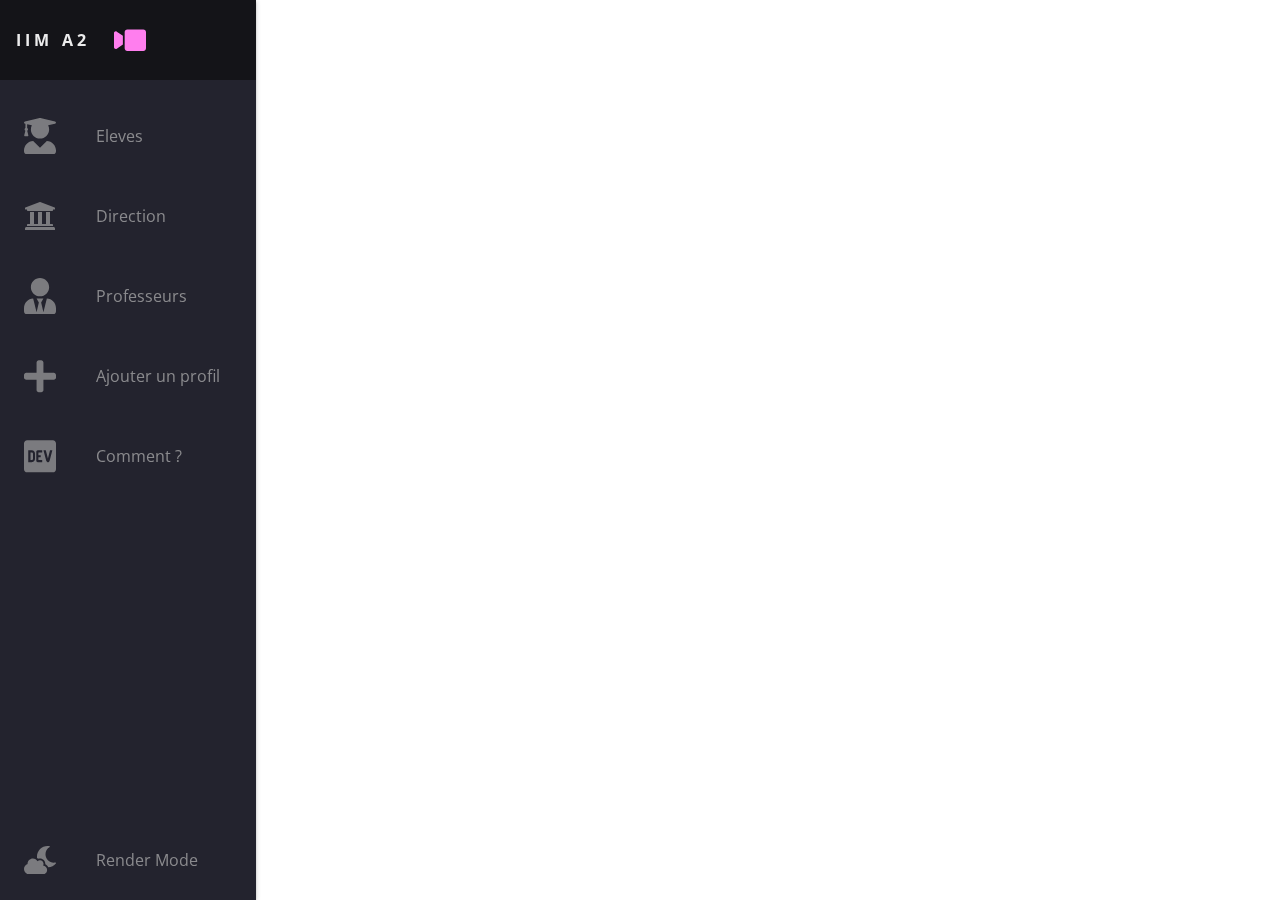
<file: index.html>
<!doctype html>
<html lang="fr">

<head>
    <title></title>
    <meta name="viewport" content="width=device-width, initial-scale=1.0">
    <meta charset="utf-8">
    <link rel="stylesheet" href="style/style.css">
    <link rel="preconnect" href="https://fonts.googleapis.com">
    <link rel="preconnect" href="https://fonts.gstatic.com" crossorigin>
    <link rel="stylesheet" href="https://cdnjs.cloudflare.com/ajax/libs/font-awesome/5.15.4/css/all.min.css" integrity="sha512-1ycn6IcaQQ40/MKBW2W4Rhis/DbILU74C1vSrLJxCq57o941Ym01SwNsOMqvEBFlcgUa6xLiPY/NS5R+E6ztJQ==" crossorigin="anonymous" referrerpolicy="no-referrer" />
    <link href="https://fonts.googleapis.com/css2?family=Open+Sans:ital,wght@0,300;0,400;0,600;0,700;0,800;1,300;1,400;1,600;1,700;1,800&display=swap" rel="stylesheet">
    <link rel="stylesheet" href="https://cdnjs.cloudflare.com/ajax/libs/materialize/1.0.0/css/materialize.min.css">
</head>

<body>
    <nav class="navbar">
        <ul class="navbar-nav">
            <li class="logo">
                <a href="./index.html" class="nav-link">
                    <span class="link-text">IIM A2</span>
                    <svg aria-hidden="true" focusable="false" data-prefix="fas" data-icon="video" class="svg-inline--fa fa-video fa-w-18" role="img" xmlns="http://www.w3.org/2000/svg" viewBox="0 0 576 512">
                        <path fill="currentColor" d="M336.2 64H47.8C21.4 64 0 85.4 0 111.8v288.4C0 426.6 21.4 448 47.8 448h288.4c26.4 0 47.8-21.4 47.8-47.8V111.8c0-26.4-21.4-47.8-47.8-47.8zm189.4 37.7L416 177.3v157.4l109.6 75.5c21.2 14.6 50.4-.3 50.4-25.8V127.5c0-25.4-29.1-40.4-50.4-25.8z" class="fa-primary"></path>
                    </svg>
                </a>
            </li>

            <li class="nav-item">
                <a href="./index.html" class="nav-link" id="trends">
                    <svg aria-hidden="true" focusable="false" data-prefix="fas" data-icon="user-graduate" class="svg-inline--fa fa-user-graduate fa-w-14" role="img" xmlns="http://www.w3.org/2000/svg" viewBox="0 0 448 512">
                        <path fill="currentColor" d="M319.4 320.6L224 416l-95.4-95.4C57.1 323.7 0 382.2 0 454.4v9.6c0 26.5 21.5 48 48 48h352c26.5 0 48-21.5 48-48v-9.6c0-72.2-57.1-130.7-128.6-133.8zM13.6 79.8l6.4 1.5v58.4c-7 4.2-12 11.5-12 20.3 0 8.4 4.6 15.4 11.1 19.7L3.5 242c-1.7 6.9 2.1 14 7.6 14h41.8c5.5 0 9.3-7.1 7.6-14l-15.6-62.3C51.4 175.4 56 168.4 56 160c0-8.8-5-16.1-12-20.3V87.1l66 15.9c-8.6 17.2-14 36.4-14 57 0 70.7 57.3 128 128 128s128-57.3 128-128c0-20.6-5.3-39.8-14-57l96.3-23.2c18.2-4.4 18.2-27.1 0-31.5l-190.4-46c-13-3.1-26.7-3.1-39.7 0L13.6 48.2c-18.1 4.4-18.1 27.2 0 31.6z" class="fa-primary"></path>
                    </svg>
                    <span class="link-text">Eleves</span>
                </a>
            </li>

            <li class="nav-item">
                <a href="direction.html" class="nav-link" id="upcomming">
                    <svg aria-hidden="true" focusable="false" data-prefix="fas" data-icon="university" class="svg-inline--fa fa-university fa-w-16" role="img" xmlns="http://www.w3.org/2000/svg" viewBox="0 0 512 512">
                        <path fill="currentColor" d="M496 128v16a8 8 0 0 1-8 8h-24v12c0 6.627-5.373 12-12 12H60c-6.627 0-12-5.373-12-12v-12H24a8 8 0 0 1-8-8v-16a8 8 0 0 1 4.941-7.392l232-88a7.996 7.996 0 0 1 6.118 0l232 88A8 8 0 0 1 496 128zm-24 304H40c-13.255 0-24 10.745-24 24v16a8 8 0 0 0 8 8h464a8 8 0 0 0 8-8v-16c0-13.255-10.745-24-24-24zM96 192v192H60c-6.627 0-12 5.373-12 12v20h416v-20c0-6.627-5.373-12-12-12h-36V192h-64v192h-64V192h-64v192h-64V192H96z" class="fa-primary"></path>
                    </svg>
                    <span class="link-text">Direction</span>
                </a>
            </li>

            <li class="nav-item">
                <a href="professeurs.html" class="nav-link" id="profile">
                    <svg aria-hidden="true" focusable="false" data-prefix="fas" data-icon="user-tie" class="svg-inline--fa fa-user-tie fa-w-14" role="img" xmlns="http://www.w3.org/2000/svg" viewBox="0 0 448 512">
                        <path fill="currentColor" d="M224 256c70.7 0 128-57.3 128-128S294.7 0 224 0 96 57.3 96 128s57.3 128 128 128zm95.8 32.6L272 480l-32-136 32-56h-96l32 56-32 136-47.8-191.4C56.9 292 0 350.3 0 422.4V464c0 26.5 21.5 48 48 48h352c26.5 0 48-21.5 48-48v-41.6c0-72.1-56.9-130.4-128.2-133.8z" class="fa-primary"></path>
                    </svg>
                    <span class="link-text">Professeurs</span>
                </a>
            </li>

            <li class="nav-item">
                <a href="modif.html" class="nav-link" id="search">
                    <svg aria-hidden="true" focusable="false" data-prefix="fas" data-icon="plus" class="svg-inline--fa fa-plus fa-w-14" role="img" xmlns="http://www.w3.org/2000/svg" viewBox="0 0 448 512">
                        <path fill="currentColor" d="M416 208H272V64c0-17.67-14.33-32-32-32h-32c-17.67 0-32 14.33-32 32v144H32c-17.67 0-32 14.33-32 32v32c0 17.67 14.33 32 32 32h144v144c0 17.67 14.33 32 32 32h32c17.67 0 32-14.33 32-32V304h144c17.67 0 32-14.33 32-32v-32c0-17.67-14.33-32-32-32z" class="fa-primary"></path>
                    </svg>
                    <span class="link-text">Ajouter un profil</span>
                </a>
            </li>

            <li class="nav-item">
                <a href="explications.html" class="nav-link" id="search">
                    <svg aria-hidden="true" focusable="false" data-prefix="fab" data-icon="dev" class="svg-inline--fa fa-dev fa-w-14" role="img" xmlns="http://www.w3.org/2000/svg" viewBox="0 0 448 512">
                        <path fill="currentColor" d="M120.12 208.29c-3.88-2.9-7.77-4.35-11.65-4.35H91.03v104.47h17.45c3.88 0 7.77-1.45 11.65-4.35 3.88-2.9 5.82-7.25 5.82-13.06v-69.65c-.01-5.8-1.96-10.16-5.83-13.06zM404.1 32H43.9C19.7 32 .06 51.59 0 75.8v360.4C.06 460.41 19.7 480 43.9 480h360.2c24.21 0 43.84-19.59 43.9-43.8V75.8c-.06-24.21-19.7-43.8-43.9-43.8zM154.2 291.19c0 18.81-11.61 47.31-48.36 47.25h-46.4V172.98h47.38c35.44 0 47.36 28.46 47.37 47.28l.01 70.93zm100.68-88.66H201.6v38.42h32.57v29.57H201.6v38.41h53.29v29.57h-62.18c-11.16.29-20.44-8.53-20.72-19.69V193.7c-.27-11.15 8.56-20.41 19.71-20.69h63.19l-.01 29.52zm103.64 115.29c-13.2 30.75-36.85 24.63-47.44 0l-38.53-144.8h32.57l29.71 113.72 29.57-113.72h32.58l-38.46 144.8z" class="fa-primary"></path>
                    </svg>
                    <span class="link-text">Comment ?</span>
                </a>
            </li>

            <li class="nav-item">
                <a class="nav-link change">
                    <svg aria-hidden="true" focusable="false" data-prefix="fas" data-icon="cloud-moon" class="svg-inline--fa fa-cloud-moon fa-w-18" role="img" xmlns="http://www.w3.org/2000/svg" viewBox="0 0 576 512">
                        <path fill="currentColor" d="M342.8 352.7c5.7-9.6 9.2-20.7 9.2-32.7 0-35.3-28.7-64-64-64-17.2 0-32.8 6.9-44.3 17.9-16.3-29.6-47.5-49.9-83.7-49.9-53 0-96 43-96 96 0 2 .5 3.8.6 5.7C27.1 338.8 0 374.1 0 416c0 53 43 96 96 96h240c44.2 0 80-35.8 80-80 0-41.9-32.3-75.8-73.2-79.3zm222.5-54.3c-93.1 17.7-178.5-53.7-178.5-147.7 0-54.2 29-104 76.1-130.8 7.3-4.1 5.4-15.1-2.8-16.7C448.4 1.1 436.7 0 425 0 319.1 0 233.1 85.9 233.1 192c0 8.5.7 16.8 1.8 25 5.9 4.3 11.6 8.9 16.7 14.2 11.4-4.7 23.7-7.2 36.4-7.2 52.9 0 96 43.1 96 96 0 3.6-.2 7.2-.6 10.7 23.6 10.8 42.4 29.5 53.5 52.6 54.4-3.4 103.7-29.3 137.1-70.4 5.3-6.5-.5-16.1-8.7-14.5z" class="fa-primary"></path>
                    </svg>
                    <span class="link-text">Render Mode</span>
                </a>
            </li>
        </ul>
    </nav>

    <main>
        <div class="card_container">

        </div>
    </main>

    <script src="script/script.js"></script>
</body>

</html>
</file>
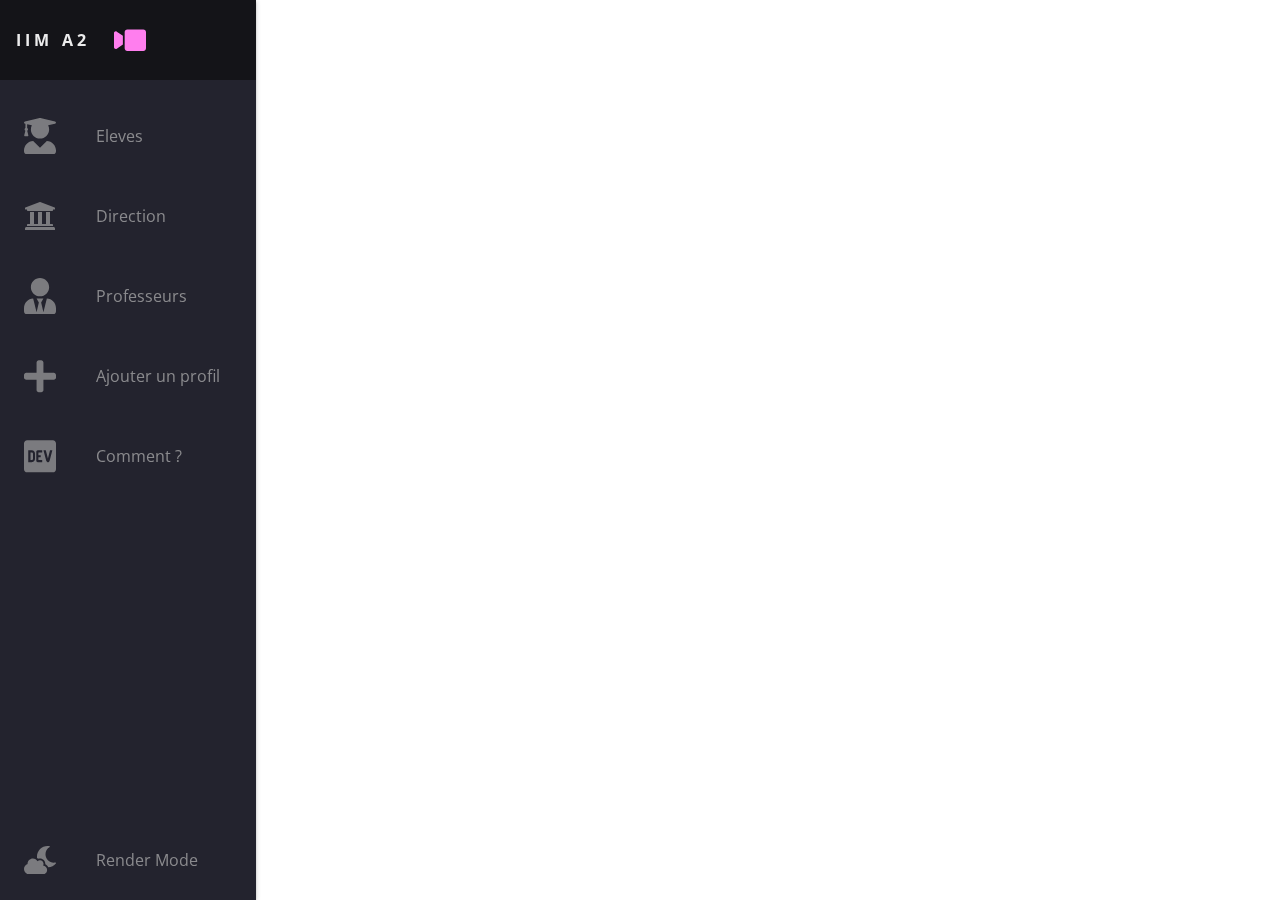
<file: direction.html>
<!doctype html>
<html lang="fr">

<head>
    <title></title>
    <meta name="viewport" content="width=device-width, initial-scale=1.0">
    <meta charset="utf-8">
    <link rel="stylesheet" href="style/style.css">
    <link rel="preconnect" href="https://fonts.googleapis.com">
    <link rel="preconnect" href="https://fonts.gstatic.com" crossorigin>
    <link rel="stylesheet" href="https://cdnjs.cloudflare.com/ajax/libs/font-awesome/5.15.4/css/all.min.css" integrity="sha512-1ycn6IcaQQ40/MKBW2W4Rhis/DbILU74C1vSrLJxCq57o941Ym01SwNsOMqvEBFlcgUa6xLiPY/NS5R+E6ztJQ==" crossorigin="anonymous" referrerpolicy="no-referrer" />
    <link href="https://fonts.googleapis.com/css2?family=Open+Sans:ital,wght@0,300;0,400;0,600;0,700;0,800;1,300;1,400;1,600;1,700;1,800&display=swap" rel="stylesheet">
    <link rel="stylesheet" href="https://cdnjs.cloudflare.com/ajax/libs/materialize/1.0.0/css/materialize.min.css">
</head>

<body>
    <nav class="navbar">
        <ul class="navbar-nav">
            <li class="logo">
                <a href="./index.html" class="nav-link">
                    <span class="link-text">IIM A2</span>
                    <svg aria-hidden="true" focusable="false" data-prefix="fas" data-icon="video" class="svg-inline--fa fa-video fa-w-18" role="img" xmlns="http://www.w3.org/2000/svg" viewBox="0 0 576 512">
                        <path fill="currentColor" d="M336.2 64H47.8C21.4 64 0 85.4 0 111.8v288.4C0 426.6 21.4 448 47.8 448h288.4c26.4 0 47.8-21.4 47.8-47.8V111.8c0-26.4-21.4-47.8-47.8-47.8zm189.4 37.7L416 177.3v157.4l109.6 75.5c21.2 14.6 50.4-.3 50.4-25.8V127.5c0-25.4-29.1-40.4-50.4-25.8z" class="fa-primary"></path>
                    </svg>
                </a>
            </li>

            <li class="nav-item">
                <a href="./index.html" class="nav-link" id="trends">
                    <svg aria-hidden="true" focusable="false" data-prefix="fas" data-icon="user-graduate" class="svg-inline--fa fa-user-graduate fa-w-14" role="img" xmlns="http://www.w3.org/2000/svg" viewBox="0 0 448 512">
                        <path fill="currentColor" d="M319.4 320.6L224 416l-95.4-95.4C57.1 323.7 0 382.2 0 454.4v9.6c0 26.5 21.5 48 48 48h352c26.5 0 48-21.5 48-48v-9.6c0-72.2-57.1-130.7-128.6-133.8zM13.6 79.8l6.4 1.5v58.4c-7 4.2-12 11.5-12 20.3 0 8.4 4.6 15.4 11.1 19.7L3.5 242c-1.7 6.9 2.1 14 7.6 14h41.8c5.5 0 9.3-7.1 7.6-14l-15.6-62.3C51.4 175.4 56 168.4 56 160c0-8.8-5-16.1-12-20.3V87.1l66 15.9c-8.6 17.2-14 36.4-14 57 0 70.7 57.3 128 128 128s128-57.3 128-128c0-20.6-5.3-39.8-14-57l96.3-23.2c18.2-4.4 18.2-27.1 0-31.5l-190.4-46c-13-3.1-26.7-3.1-39.7 0L13.6 48.2c-18.1 4.4-18.1 27.2 0 31.6z" class="fa-primary"></path>
                    </svg>
                    <span class="link-text">Eleves</span>
                </a>
            </li>

            <li class="nav-item">
                <a href="direction.html" class="nav-link" id="upcomming">
                    <svg aria-hidden="true" focusable="false" data-prefix="fas" data-icon="university" class="svg-inline--fa fa-university fa-w-16" role="img" xmlns="http://www.w3.org/2000/svg" viewBox="0 0 512 512">
                        <path fill="currentColor" d="M496 128v16a8 8 0 0 1-8 8h-24v12c0 6.627-5.373 12-12 12H60c-6.627 0-12-5.373-12-12v-12H24a8 8 0 0 1-8-8v-16a8 8 0 0 1 4.941-7.392l232-88a7.996 7.996 0 0 1 6.118 0l232 88A8 8 0 0 1 496 128zm-24 304H40c-13.255 0-24 10.745-24 24v16a8 8 0 0 0 8 8h464a8 8 0 0 0 8-8v-16c0-13.255-10.745-24-24-24zM96 192v192H60c-6.627 0-12 5.373-12 12v20h416v-20c0-6.627-5.373-12-12-12h-36V192h-64v192h-64V192h-64v192h-64V192H96z" class="fa-primary"></path>
                    </svg>
                    <span class="link-text">Direction</span>
                </a>
            </li>

            <li class="nav-item">
                <a href="professeurs.html" class="nav-link" id="profile">
                    <svg aria-hidden="true" focusable="false" data-prefix="fas" data-icon="user-tie" class="svg-inline--fa fa-user-tie fa-w-14" role="img" xmlns="http://www.w3.org/2000/svg" viewBox="0 0 448 512">
                        <path fill="currentColor" d="M224 256c70.7 0 128-57.3 128-128S294.7 0 224 0 96 57.3 96 128s57.3 128 128 128zm95.8 32.6L272 480l-32-136 32-56h-96l32 56-32 136-47.8-191.4C56.9 292 0 350.3 0 422.4V464c0 26.5 21.5 48 48 48h352c26.5 0 48-21.5 48-48v-41.6c0-72.1-56.9-130.4-128.2-133.8z" class="fa-primary"></path>
                    </svg>
                    <span class="link-text">Professeurs</span>
                </a>
            </li>

            <li class="nav-item">
                <a href="modif.html" class="nav-link" id="search">
                    <svg aria-hidden="true" focusable="false" data-prefix="fas" data-icon="plus" class="svg-inline--fa fa-plus fa-w-14" role="img" xmlns="http://www.w3.org/2000/svg" viewBox="0 0 448 512">
                        <path fill="currentColor" d="M416 208H272V64c0-17.67-14.33-32-32-32h-32c-17.67 0-32 14.33-32 32v144H32c-17.67 0-32 14.33-32 32v32c0 17.67 14.33 32 32 32h144v144c0 17.67 14.33 32 32 32h32c17.67 0 32-14.33 32-32V304h144c17.67 0 32-14.33 32-32v-32c0-17.67-14.33-32-32-32z" class="fa-primary"></path>
                    </svg>
                    <span class="link-text">Ajouter un profil</span>
                </a>
            </li>

            <li class="nav-item">
                <a href="explications.html" class="nav-link" id="search">
                    <svg aria-hidden="true" focusable="false" data-prefix="fab" data-icon="dev" class="svg-inline--fa fa-dev fa-w-14" role="img" xmlns="http://www.w3.org/2000/svg" viewBox="0 0 448 512">
                        <path fill="currentColor" d="M120.12 208.29c-3.88-2.9-7.77-4.35-11.65-4.35H91.03v104.47h17.45c3.88 0 7.77-1.45 11.65-4.35 3.88-2.9 5.82-7.25 5.82-13.06v-69.65c-.01-5.8-1.96-10.16-5.83-13.06zM404.1 32H43.9C19.7 32 .06 51.59 0 75.8v360.4C.06 460.41 19.7 480 43.9 480h360.2c24.21 0 43.84-19.59 43.9-43.8V75.8c-.06-24.21-19.7-43.8-43.9-43.8zM154.2 291.19c0 18.81-11.61 47.31-48.36 47.25h-46.4V172.98h47.38c35.44 0 47.36 28.46 47.37 47.28l.01 70.93zm100.68-88.66H201.6v38.42h32.57v29.57H201.6v38.41h53.29v29.57h-62.18c-11.16.29-20.44-8.53-20.72-19.69V193.7c-.27-11.15 8.56-20.41 19.71-20.69h63.19l-.01 29.52zm103.64 115.29c-13.2 30.75-36.85 24.63-47.44 0l-38.53-144.8h32.57l29.71 113.72 29.57-113.72h32.58l-38.46 144.8z" class="fa-primary"></path>
                    </svg>
                    <span class="link-text">Comment ?</span>
                </a>
            </li>

            <li class="nav-item">
                <a class="nav-link change">
                    <svg aria-hidden="true" focusable="false" data-prefix="fas" data-icon="cloud-moon" class="svg-inline--fa fa-cloud-moon fa-w-18" role="img" xmlns="http://www.w3.org/2000/svg" viewBox="0 0 576 512">
                        <path fill="currentColor" d="M342.8 352.7c5.7-9.6 9.2-20.7 9.2-32.7 0-35.3-28.7-64-64-64-17.2 0-32.8 6.9-44.3 17.9-16.3-29.6-47.5-49.9-83.7-49.9-53 0-96 43-96 96 0 2 .5 3.8.6 5.7C27.1 338.8 0 374.1 0 416c0 53 43 96 96 96h240c44.2 0 80-35.8 80-80 0-41.9-32.3-75.8-73.2-79.3zm222.5-54.3c-93.1 17.7-178.5-53.7-178.5-147.7 0-54.2 29-104 76.1-130.8 7.3-4.1 5.4-15.1-2.8-16.7C448.4 1.1 436.7 0 425 0 319.1 0 233.1 85.9 233.1 192c0 8.5.7 16.8 1.8 25 5.9 4.3 11.6 8.9 16.7 14.2 11.4-4.7 23.7-7.2 36.4-7.2 52.9 0 96 43.1 96 96 0 3.6-.2 7.2-.6 10.7 23.6 10.8 42.4 29.5 53.5 52.6 54.4-3.4 103.7-29.3 137.1-70.4 5.3-6.5-.5-16.1-8.7-14.5z" class="fa-primary"></path>
                    </svg>
                    <span class="link-text">Render Mode</span>
                </a>
            </li>
        </ul>
    </nav>

    <main>
        <div class="card_container">

        </div>
    </main>

    <script type="text/javascript" src="script/iim.json"></script>
    <script src="script/script.js"></script>
</body>

</html>
</file>
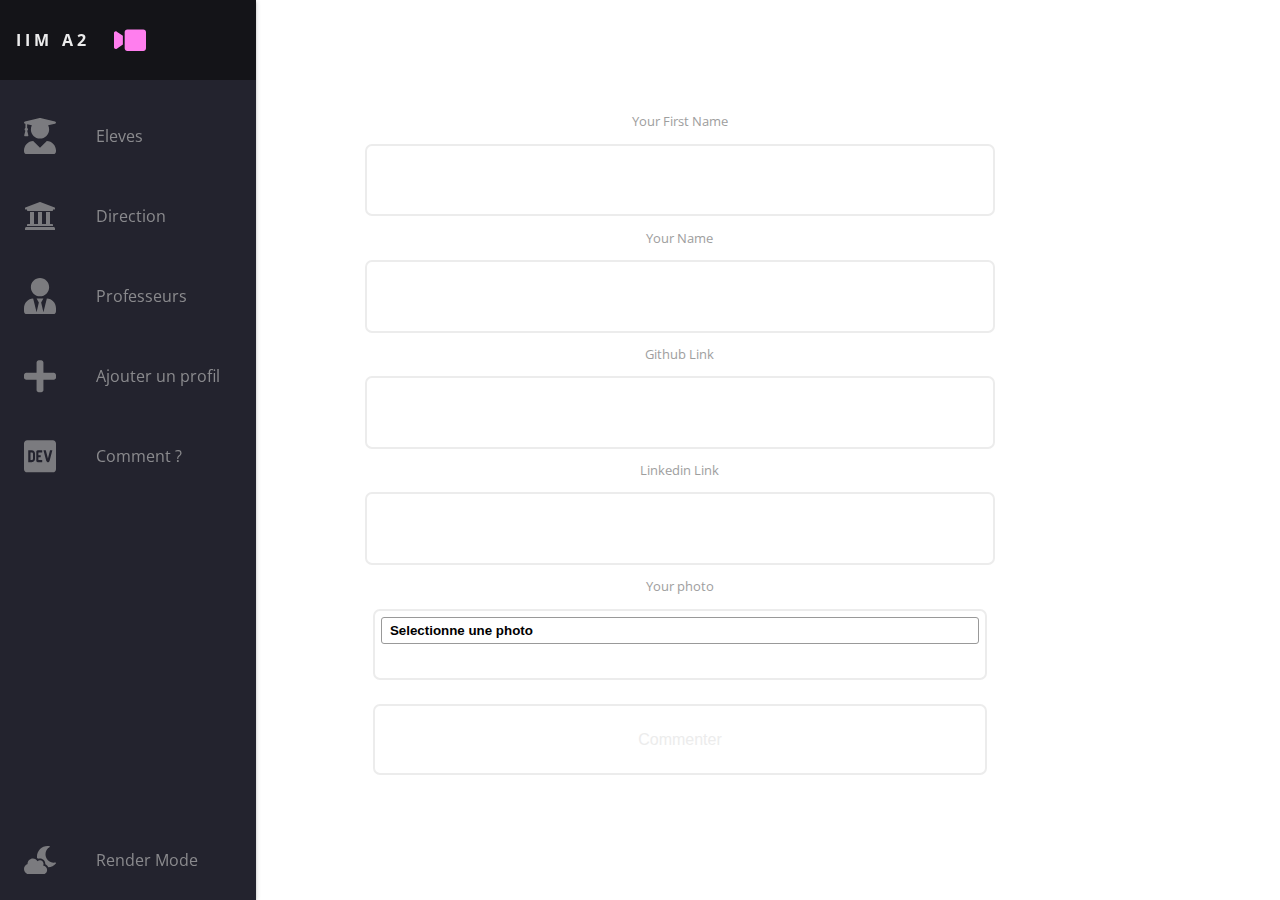
<file: modif.html>
<!doctype html>
<html lang="fr">

<head>
    <title></title>
    <meta name="viewport" content="width=device-width, initial-scale=1.0">
    <meta charset="utf-8">
    <link rel="stylesheet" href="style/style.css">
    <link rel="preconnect" href="https://fonts.googleapis.com">
    <link rel="preconnect" href="https://fonts.gstatic.com" crossorigin>
    <link rel="stylesheet" href="https://cdnjs.cloudflare.com/ajax/libs/font-awesome/5.15.4/css/all.min.css" integrity="sha512-1ycn6IcaQQ40/MKBW2W4Rhis/DbILU74C1vSrLJxCq57o941Ym01SwNsOMqvEBFlcgUa6xLiPY/NS5R+E6ztJQ==" crossorigin="anonymous" referrerpolicy="no-referrer" />
    <link href="https://fonts.googleapis.com/css2?family=Open+Sans:ital,wght@0,300;0,400;0,600;0,700;0,800;1,300;1,400;1,600;1,700;1,800&display=swap" rel="stylesheet">
    <link rel="stylesheet" href="https://cdnjs.cloudflare.com/ajax/libs/materialize/1.0.0/css/materialize.min.css">
</head>

<body>
    <nav class="navbar dark">
        <ul class="navbar-nav">
            <li class="logo">
                <a href="./index.html" class="nav-link">
                    <span class="link-text">IIM A2</span>
                    <svg aria-hidden="true" focusable="false" data-prefix="fas" data-icon="video" class="svg-inline--fa fa-video fa-w-18" role="img" xmlns="http://www.w3.org/2000/svg" viewBox="0 0 576 512">
                        <path fill="currentColor" d="M336.2 64H47.8C21.4 64 0 85.4 0 111.8v288.4C0 426.6 21.4 448 47.8 448h288.4c26.4 0 47.8-21.4 47.8-47.8V111.8c0-26.4-21.4-47.8-47.8-47.8zm189.4 37.7L416 177.3v157.4l109.6 75.5c21.2 14.6 50.4-.3 50.4-25.8V127.5c0-25.4-29.1-40.4-50.4-25.8z" class="fa-primary"></path>
                    </svg>
                </a>
            </li>

            <li class="nav-item">
                <a href="./index.html" class="nav-link" id="trends">
                    <svg aria-hidden="true" focusable="false" data-prefix="fas" data-icon="user-graduate" class="svg-inline--fa fa-user-graduate fa-w-14" role="img" xmlns="http://www.w3.org/2000/svg" viewBox="0 0 448 512">
                        <path fill="currentColor" d="M319.4 320.6L224 416l-95.4-95.4C57.1 323.7 0 382.2 0 454.4v9.6c0 26.5 21.5 48 48 48h352c26.5 0 48-21.5 48-48v-9.6c0-72.2-57.1-130.7-128.6-133.8zM13.6 79.8l6.4 1.5v58.4c-7 4.2-12 11.5-12 20.3 0 8.4 4.6 15.4 11.1 19.7L3.5 242c-1.7 6.9 2.1 14 7.6 14h41.8c5.5 0 9.3-7.1 7.6-14l-15.6-62.3C51.4 175.4 56 168.4 56 160c0-8.8-5-16.1-12-20.3V87.1l66 15.9c-8.6 17.2-14 36.4-14 57 0 70.7 57.3 128 128 128s128-57.3 128-128c0-20.6-5.3-39.8-14-57l96.3-23.2c18.2-4.4 18.2-27.1 0-31.5l-190.4-46c-13-3.1-26.7-3.1-39.7 0L13.6 48.2c-18.1 4.4-18.1 27.2 0 31.6z" class="fa-primary"></path>
                    </svg>
                    <span class="link-text">Eleves</span>
                </a>
            </li>

            <li class="nav-item">
                <a href="direction.html" class="nav-link" id="upcomming">
                    <svg aria-hidden="true" focusable="false" data-prefix="fas" data-icon="university" class="svg-inline--fa fa-university fa-w-16" role="img" xmlns="http://www.w3.org/2000/svg" viewBox="0 0 512 512">
                        <path fill="currentColor" d="M496 128v16a8 8 0 0 1-8 8h-24v12c0 6.627-5.373 12-12 12H60c-6.627 0-12-5.373-12-12v-12H24a8 8 0 0 1-8-8v-16a8 8 0 0 1 4.941-7.392l232-88a7.996 7.996 0 0 1 6.118 0l232 88A8 8 0 0 1 496 128zm-24 304H40c-13.255 0-24 10.745-24 24v16a8 8 0 0 0 8 8h464a8 8 0 0 0 8-8v-16c0-13.255-10.745-24-24-24zM96 192v192H60c-6.627 0-12 5.373-12 12v20h416v-20c0-6.627-5.373-12-12-12h-36V192h-64v192h-64V192h-64v192h-64V192H96z" class="fa-primary"></path>
                    </svg>
                    <span class="link-text">Direction</span>
                </a>
            </li>

            <li class="nav-item">
                <a href="professeurs.html" class="nav-link" id="profile">
                    <svg aria-hidden="true" focusable="false" data-prefix="fas" data-icon="user-tie" class="svg-inline--fa fa-user-tie fa-w-14" role="img" xmlns="http://www.w3.org/2000/svg" viewBox="0 0 448 512">
                        <path fill="currentColor" d="M224 256c70.7 0 128-57.3 128-128S294.7 0 224 0 96 57.3 96 128s57.3 128 128 128zm95.8 32.6L272 480l-32-136 32-56h-96l32 56-32 136-47.8-191.4C56.9 292 0 350.3 0 422.4V464c0 26.5 21.5 48 48 48h352c26.5 0 48-21.5 48-48v-41.6c0-72.1-56.9-130.4-128.2-133.8z" class="fa-primary"></path>
                    </svg>
                    <span class="link-text">Professeurs</span>
                </a>
            </li>

            <li class="nav-item">
                <a href="modif.html" class="nav-link" id="search">
                    <svg aria-hidden="true" focusable="false" data-prefix="fas" data-icon="plus" class="svg-inline--fa fa-plus fa-w-14" role="img" xmlns="http://www.w3.org/2000/svg" viewBox="0 0 448 512">
                        <path fill="currentColor" d="M416 208H272V64c0-17.67-14.33-32-32-32h-32c-17.67 0-32 14.33-32 32v144H32c-17.67 0-32 14.33-32 32v32c0 17.67 14.33 32 32 32h144v144c0 17.67 14.33 32 32 32h32c17.67 0 32-14.33 32-32V304h144c17.67 0 32-14.33 32-32v-32c0-17.67-14.33-32-32-32z" class="fa-primary"></path>
                    </svg>
                    <span class="link-text">Ajouter un profil</span>
                </a>
            </li>

            <li class="nav-item">
                <a href="explications.html" class="nav-link" id="search">
                    <svg aria-hidden="true" focusable="false" data-prefix="fab" data-icon="dev" class="svg-inline--fa fa-dev fa-w-14" role="img" xmlns="http://www.w3.org/2000/svg" viewBox="0 0 448 512">
                        <path fill="currentColor" d="M120.12 208.29c-3.88-2.9-7.77-4.35-11.65-4.35H91.03v104.47h17.45c3.88 0 7.77-1.45 11.65-4.35 3.88-2.9 5.82-7.25 5.82-13.06v-69.65c-.01-5.8-1.96-10.16-5.83-13.06zM404.1 32H43.9C19.7 32 .06 51.59 0 75.8v360.4C.06 460.41 19.7 480 43.9 480h360.2c24.21 0 43.84-19.59 43.9-43.8V75.8c-.06-24.21-19.7-43.8-43.9-43.8zM154.2 291.19c0 18.81-11.61 47.31-48.36 47.25h-46.4V172.98h47.38c35.44 0 47.36 28.46 47.37 47.28l.01 70.93zm100.68-88.66H201.6v38.42h32.57v29.57H201.6v38.41h53.29v29.57h-62.18c-11.16.29-20.44-8.53-20.72-19.69V193.7c-.27-11.15 8.56-20.41 19.71-20.69h63.19l-.01 29.52zm103.64 115.29c-13.2 30.75-36.85 24.63-47.44 0l-38.53-144.8h32.57l29.71 113.72 29.57-113.72h32.58l-38.46 144.8z" class="fa-primary"></path>
                    </svg>
                    <span class="link-text">Comment ?</span>
                </a>
            </li>

            <li class="nav-item">
                <a class="nav-link change">
                    <svg aria-hidden="true" focusable="false" data-prefix="fas" data-icon="cloud-moon" class="svg-inline--fa fa-cloud-moon fa-w-18" role="img" xmlns="http://www.w3.org/2000/svg" viewBox="0 0 576 512">
                        <path fill="currentColor" d="M342.8 352.7c5.7-9.6 9.2-20.7 9.2-32.7 0-35.3-28.7-64-64-64-17.2 0-32.8 6.9-44.3 17.9-16.3-29.6-47.5-49.9-83.7-49.9-53 0-96 43-96 96 0 2 .5 3.8.6 5.7C27.1 338.8 0 374.1 0 416c0 53 43 96 96 96h240c44.2 0 80-35.8 80-80 0-41.9-32.3-75.8-73.2-79.3zm222.5-54.3c-93.1 17.7-178.5-53.7-178.5-147.7 0-54.2 29-104 76.1-130.8 7.3-4.1 5.4-15.1-2.8-16.7C448.4 1.1 436.7 0 425 0 319.1 0 233.1 85.9 233.1 192c0 8.5.7 16.8 1.8 25 5.9 4.3 11.6 8.9 16.7 14.2 11.4-4.7 23.7-7.2 36.4-7.2 52.9 0 96 43.1 96 96 0 3.6-.2 7.2-.6 10.7 23.6 10.8 42.4 29.5 53.5 52.6 54.4-3.4 103.7-29.3 137.1-70.4 5.3-6.5-.5-16.1-8.7-14.5z" class="fa-primary"></path>
                    </svg>
                    <span class="link-text">Render Mode</span>
                </a>
            </li>
        </ul>
    </nav>

    <main class="modifMain">
        <form action="" enctype="multipart/form-data" class="formInput">
            <label>Your First Name</label>
            <input type="text" id="inputFN" name="inputFN" class="inputForm">
            <label>Your Name</label>
            <input type='text' id="inputN" name="inputN" class="inputForm">
            <label>Github Link</label>
            <input type='text' id="inputN" name="inputN" class="inputForm">
            <label>Linkedin Link</label>
            <input type='text' id="inputN" name="inputN" class="inputForm">
            <label>Your photo</label>
            <input type="file" class="imageInput inputForm custom-file-input" id='file' name="file">

            <input id="bouton" type="submit" value="Commenter" name="envoi" class="inputForm">
        </form>

    </main>

    <script type="text/javascript" src="script/iim.json"></script>
    <script src="script/script.js"></script>
</body>

</html>
</file>
<file: style/style.css>
:root {
    font-size: 16px;
    font-family: 'Open Sans';
    --text-primary: #b6b6b6;
    --text-secondary: #ececec;
    --bg-primary: #23232e;
    --bg-seconday: #141418;
    --transition-speed: 600ms;
    --bg-body: #ffffff;
}


* {
    font-family: 'Open Sans', sans-serif;
    margin: 0;
    padding: 0;
}

body {
    color: black;
    background-color: var(--bg-body);
    overflow-x: hidden;
}

body::-webkit-scrollbar {
    width: 0.25rem;
}

body::-webkit-scrollbar-track {
    background: #1e1e24;
}

body::-webkit-scrollbar-thumb {
    border-radius: 0.126rem;
    background: #6649b8;
}

main {
    margin-left: 5rem;
    padding: 1rem;
}

.navbar {
    position: fixed;
    background-color: var(--bg-primary);
    transition: width 200ms ease;
    z-index: 50;
}

.navbar-nav {
    list-style: none;
    padding: 0;
    margin: 0;
    display: flex;
    flex-direction: column;
    align-items: center;
    height: 100%;
}

nav ul a {
    padding: 0 !important;
}

.nav-item {
    width: 100%;
}

.nav-item:last-child {
    margin-top: auto;
}

.nav-link {
    display: flex;
    align-items: center;
    height: 5rem;
    color: var(--text-primary);
    text-decoration: none;
    filter: grayscale(100%) opacity(0.7);
    transition: var(--transition-speed);
}

.link-text {
    display: none;
    margin-left: 1rem;
}

.nav-link svg {
    width: 2rem;
    min-width: 2rem;
    margin: 0 1.5rem;
}

/*.navbar:hover .link-text {
    display: block;
}*/

.fa-primary {
    color: #ff7eee;
    transition: var(--transition-speed);
}

.nav-link:hover {
    filter: grayscale(0%) opacity(1);
    background: var(--bg-seconday);
    color: var(--text-secondary);
}

.logo {
    font-weight: bold;
    text-transform: uppercase;
    margin-bottom: 1rem;
    text-align: center;
    color: var(--text-secondary);
    background: var(--bg-seconday);
    font-size: 1.5rem;
    letter-spacing: 0.3ch;
    width: 100%;
}

.logo svg {
    transform: rotate(0deg);
    transition: transform var(--transition-speed);
}

.navbar:hover .logo svg {
    transform: rotate(-180deg);
}



.row .col.m4 {
    width: 100% !important;
}

.row {
    width: 18%;
    height: auto;
}

.card_container {
    display: flex;
    height: auto;
    width: 100%;
    overflow: hidden;
    flex-wrap: wrap;
}

.textContainer {
    display: flex;
    justify-content: center;
    align-items: center;
    flex-direction: column;
    height: auto;
    width: 100%;
    overflow: hidden;
}

.header {
    z-index: 4;
    width: 120%;
    height: 1000px;
    transform: rotate(3deg) translateX(-100px) translateY(-170px);
    position: absolute;
    top: 0;
    background-color: #23232e;
}

.intro {
    display: flex;
    justify-content: center;
    align-items: center;
    flex-direction: column;
    z-index: 10;
    margin-top: 25vh;
    color: whitesmoke;
}

.firstPartContainer {
    z-index: 3;
    width: 120%;
    height: 1000px;
    transform: rotate(-2deg) translateX(-100px) translateY(-250px);
    position: absolute;
    top: 1000px;
    background-color: #3e3e50;
}

.secondPartContainer {
    z-index: 2;
    width: 120%;
    height: 1000px;
    transform: rotate(1deg) translateX(-100px) translateY(-250px);
    position: absolute;
    top: 1900px;
    background-color: #4e4e65;
}

.thirdPartContainer {
    z-index: 1;
    width: 120%;
    height: 1300px;
    transform: rotate(-1deg) translateX(-100px) translateY(-250px);
    position: absolute;
    top: 2850px;
    background-color: #5f5f7b;
}

.fourthPartContainer {
    z-index: 0;
    width: 120%;
    height: 800px;
    transform: rotate(0deg) translateX(-100px) translateY(-250px);
    position: absolute;
    top: 3850px;
    background-color: #717193;
}

.devs {
    z-index: 10;
    margin-top: 4%;
    width: 30vw;

}

.devs ul {
    display: flex;
    justify-content: space-around;
    align-items: center;
    flex-direction: row;
    text-align: center;
}


body .formInput input.inputForm {
    display: flex;
    justify-content: center;
    height: 100%;
    width: 100%;
    border-radius: 7px;
    margin: 2% 0;
    outline: none;
    border: 2px solid var(--text-secondary);
    padding: 1%;
    background: none;
    color: var(--text-secondary)
}

.custom-file-input {
    color: transparent !important;
}

.custom-file-input::-webkit-file-upload-button {
    visibility: hidden;
}

.custom-file-input::before {
    content: 'Select some files';
    color: black;
    display: inline-block;
    background: -webkit-linear-gradient(top, #f9f9f9, #e3e3e3);
    border: 1px solid #999;
    border-radius: 3px;
    padding: 5px 8px;
    outline: none;
    white-space: nowrap;
    -webkit-user-select: none;
    cursor: pointer;
    text-shadow: 1px 1px #fff;
    font-weight: 700;
    font-size: 10pt;
}

.custom-file-input:hover::before {
    border-color: black;
}

.custom-file-input:active {
    outline: 0;
}

.custom-file-input:active::before {
    background: -webkit-linear-gradient(top, #e3e3e3, #f9f9f9);
}

.custom-file-input::before {
    content: 'Selectionne une photo';
    color: black;
    display: inline-block;
    background: white;
    border-radius: 3px;
    padding: 5px 8px;
    outline: none;
    white-space: nowrap;
    -webkit-user-select: none;
    cursor: pointer;
    text-shadow: 1px 1px #fff;
    font-weight: 700;
    font-size: 10pt;
}

.formInput {
    display: flex;
    flex-direction: column;
    width: 48vw;
    height: 75vh;
    align-items: center;
    justify-content: center;
}

.modifMain {
    display: flex;
    justify-content: center;
    height: 100vh;
    align-items: center;
}

@media screen and (min-width: 600px) {
    .navbar {
        top: 0;
        width: 5rem;
        height: 100vh;
    }

    .navbar:hover {
        width: 16rem;
    }

    .navbar:hover .link-text {
        display: inline;
    }

}


@media screen and (max-width: 600px) {

    body {
        overflow-x: hidden;
        width: 100%;
    }

    .navbar {
        bottom: 0;
        width: 100vw;
        height: 5rem;
    }

    .logo {
        display: none;
    }

    .navbar-nav {
        flex-direction: row;
    }

    .nav-link {
        justify-content: center;
    }

    main {
        margin: 0;

    }

    .header {
        height: 1000px;
        width: 150%;
        transform: rotate(3deg) translateX(50px) translateY(-150px);
        position: absolute;
        top: 0;
        background-color: #23232e;
    }

    .intro {
        margin-top: 20vh;
        text-align: center;
    }


    .intro .h1 {
        font-size: 25px;
    }

    .c1,
    .c2,
    .c2,
    .c4,
    .c5,
    .c6,
    .c7,
    .c8,
    .c9 {
        text-align: center;
        flex-wrap: wrap;
        width: 70vw;
        font-size: 18px;
    }


    .textContainer p1,
    .textContainer p2,
    .textContainer p3 {
        font-size: 18px;
        line-height: 29px;
        width: 50vw
    }


    .firstPartContainer {
        height: 1000px;
        width: 150%;
        transform: rotate(-2deg) translateX(50px) translateY(-220px);
        top: 1000px;
    }

    .secondPartContainer {
        height: 1000px;
        width: 150%;
        transform: rotate(1deg) translateX(50px) translateY(-220px);
        top: 1900px;
    }

    .thirdPartContainer {
        height: 1300px;
        width: 150%;
        transform: rotate(-1deg) translateX(50px) translateY(-250px);
        top: 2850px;
    }

    .fourthPartContainer {
        height: 2900px;
        width: 150%;
        transform: rotate(0deg) translateX(50px) translateY(-250px);
        top: 3850px;
</file>
